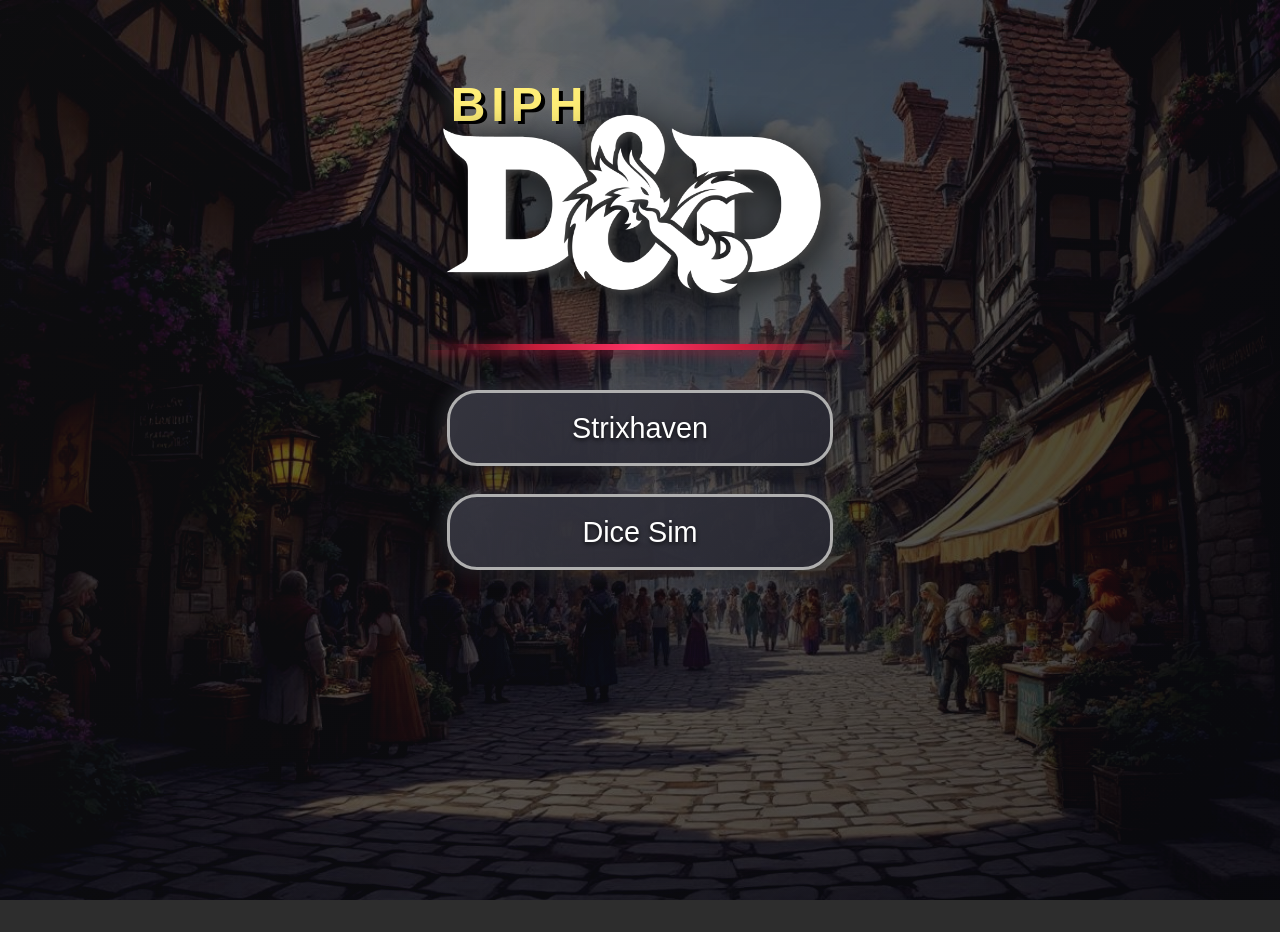
<file: index.html>
<!DOCTYPE html>
<html lang="en">
<head>
    <meta charset="UTF-8">
    <meta name="viewport" content="width=device-width, initial-scale=1.0">
    <title>BIPH - D&D</title>
    <link rel="icon" href="images/d20icon.png">
    
<style>
    body {
        background-color: #2d2d2d;
        font-family: 'Andika', sans-serif;
        color: #ffffff;
        margin: 0;
        padding: 16px;
        line-height: 1.6;
        text-align: center; 
        overflow-x: hidden;
        min-height: 100dvh;
    }

    /* Background */
    .background, .overlay {
        position: fixed;
        top: 0; left: 0;
        width: 100%;
        height: 100%;
        z-index: -4;
    }

    .background {
        background-size: cover;
        background-position: center center;
        filter: brightness(0.72) contrast(1.18) saturate(0.95);
        transition: opacity 1.2s ease;
    }

    .overlay {
        background: linear-gradient(135deg, rgba(28, 28, 32, 0.456), rgba(12, 12, 18, 0.722));
        z-index: -3;
    }

    /* Header */
    .header {
        margin: 45px auto 40px;
        padding: 20px 0;
    }

    .biph-container {
        margin-bottom: 25px;
        margin-right: 240px;
    }

    .biph-text {
        font-size: clamp(3rem, 5vw, 2rem);
        letter-spacing: 6px;
        color: #ffdd88;
        text-shadow: 4px 3px 0 #000, 0 0 35px rgba(138, 138, 137, 0.7);
        line-height: 1;
        margin: 0;
    }

    .dnd-container {
        display: flex;
        justify-content: center;
        margin: -60px 0 30px;
    }

    .dnd-logo {
        height: 220px;
        width: auto;
        max-width: 95%;
        max-height: 280px;           /* Safety limit */
        object-fit: contain;         /* Ensures no stretching */
        filter: drop-shadow(0 8px 20px rgba(0, 0, 0, 0.8));
    }

    .red-divider {
        height: 6px;
        background: linear-gradient(to right, transparent, #c41e3a, #ff3366, #c41e3a, transparent);
        margin: 30px auto;
        max-width: 420px;
        box-shadow: 0 3px 12px rgba(196, 30, 58, 0.65);
    }

    /* Buttons */
    .container {
        max-width: 340px;
        margin: -50px auto 100px;
        display: flex;
        flex-direction: column;
        align-items: center;
        gap: 28px;
        padding: 0 20px;
    }

    .button {
        display: flex;
        align-items: center;
        justify-content: center;
        padding: 12px 20px;
        font-family: 'Verdana', sans-serif;
        font-size: clamp(1.45rem, 5.5vw, 1.8rem);
        color: white;
        text-decoration: none;
        background: linear-gradient(135deg, rgba(55, 55, 65, 0.95), rgba(40, 40, 50, 0.95));
        border: 3px solid #b0b0b0;
        border-radius: 30px;
        transition: all 0.4s ease;
        box-shadow: 0 5px 18px rgba(0, 0, 0, 0.5),
                    0 0 20px rgba(180, 180, 200, 0.3);
        width: 100%;
        max-width: 380px;
        position: relative;
        overflow: hidden;
    }

    .button:hover {
        background: linear-gradient(135deg, rgba(80, 80, 95, 1), rgba(60, 60, 80, 1));
        border-color: #ffdd88;
        transform: translateY(-6px) scale(1.03);
        box-shadow: 0 12px 28px rgba(150, 100, 200, 0.4),
                    0 0 35px rgba(255, 220, 100, 0.5);
    }

    .button span {
        position: relative;
        z-index: 2;
        text-shadow: 0 2px 4px rgba(0,0,0,0.7);
    }

</style>
</head>
<body>
    <div class="background" id="background"></div>
    <div class="overlay"></div>

    <!-- Header -->
    <div class="header">
        <div class="biph-container">
            <h1 class="biph-text" id="biph-text">BIPH</h1>
        </div>
        
        <div class="dnd-container">
            <img src="images/dnd.png" alt="D&D" class="dnd-logo">
        </div>
        
        <div class="red-divider"></div>
    </div>

    <div class="container">
        <a href="https://biphdnd.github.io/strixhaven/" class="button">
            <span>Strixhaven</span>
        </a>

        <a href="https://biphdnd.github.io/dicesim/" class="button">
            <span>Dice Sim</span>
        </a>
    </div>

    <script>
        const bgImages = Array.from({length: 15}, (_, i) => `images/${i+1}.jpg`);
        
        function setRandomBackground() {
            const randomIndex = Math.floor(Math.random() * bgImages.length);
            const bgElement = document.getElementById('background');
            const biphText = document.getElementById('biph-text');
            
            bgElement.style.backgroundImage = `url('${bgImages[randomIndex]}')`;
            
            switch(randomIndex + 1) {
                case 1:  biphText.style.color = "#ffcc00"; break;
                case 2:  biphText.style.color = "#ff8866"; break;
                case 3:  biphText.style.color = "#aaff88"; break;
                case 4:  biphText.style.color = "#88ccff"; break;
                case 5:  biphText.style.color = "#ff99ee"; break;
                case 6:  biphText.style.color = "#ffee77"; break;
                case 7:  biphText.style.color = "#cc88ff"; break;
                case 8:  biphText.style.color = "#77ffcc"; break;
                case 9:  biphText.style.color = "#ff7744"; break;
                case 10: biphText.style.color = "#aaccff"; break;
                case 11: biphText.style.color = "#ffdd88"; break;
                case 12: biphText.style.color = "#88ffaa"; break;
                case 13: biphText.style.color = "#ff99bb"; break;
                case 14: biphText.style.color = "#77ddff"; break;
                case 15: biphText.style.color = "#ffcc66"; break;
                default: biphText.style.color = "#ffdd88";
            }
        }

        window.onload = setRandomBackground;
    </script>
</body>
</html>
</file>
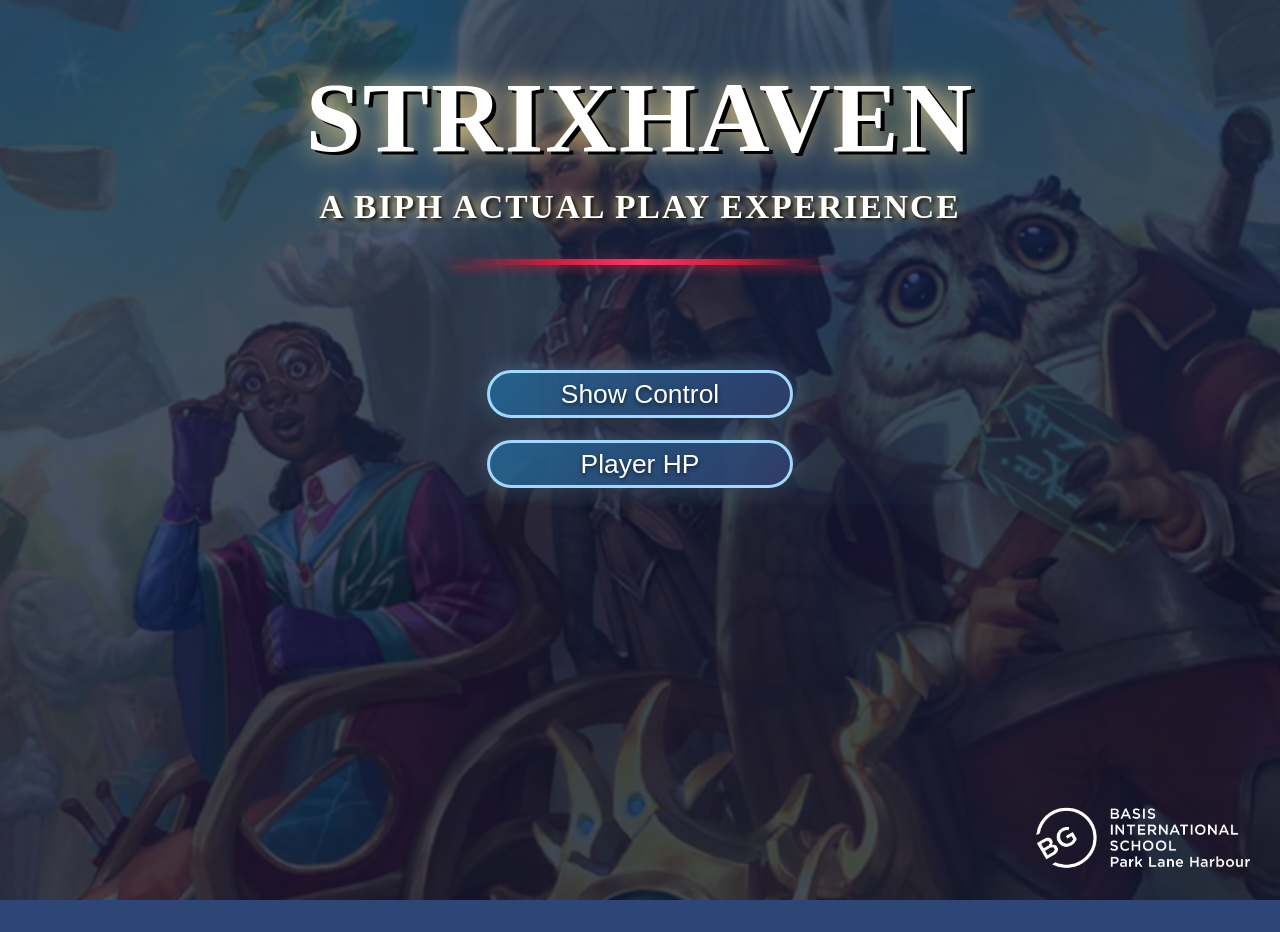
<file: strixhaven/index.html>
<!DOCTYPE html>
<html lang="en">
<head>
    <meta charset="UTF-8">
    <meta name="viewport" content="width=device-width, initial-scale=1.0">
    <title>Strixhaven - Actual Play</title>
    <link rel="icon" href="images/d20icon.png">
<style>
    @font-face {
        font-family: 'Zapfino';
        src: url('../fonts/Zapfino.ttf') format('truetype');
    }
    
    body {
        background-color: rgba(45, 70, 119);
        font-family: 'Andika', sans-serif;
        color: #ffffff;
        margin: 0;
        padding: 16px;
        line-height: 1.6;
        text-align: center; 
        overflow-x: hidden;
        min-height: 100dvh;
    }

    /* Background layers */
    .background, .blue-overlay, .overlay {
        position: fixed;
        top: 0; left: 0;
        width: 100%;
        height: 100%;
        z-index: -4;
    }

    .background {
        background-image: url('images/strixhaven-art-clean.png');
        background-size: cover;
        background-position: center center;
        filter: brightness(0.85) contrast(1.1);
    }

    .blue-overlay {
        background: linear-gradient(135deg, rgba(20, 35, 70, 0.65), rgba(9, 20, 50, 0.75));
        z-index: -3;
    }

    .overlay {
        background: radial-gradient(circle at 30% 70%, #303f6c 0%, transparent 50%),
                    radial-gradient(circle at 70% 30%, #236693 0%, transparent 50%);
        mix-blend-mode: overlay;
        opacity: 0.4;
        z-index: -2;
    }

    /* Title */
    .strixhaven-header {
        margin: 40px auto 35px;
        max-width: 1000px;
        padding: 10px 0;
    }

    .strix-title {
        font-family: 'Georgia', serif;
        font-size: clamp(2.8rem, 11vw, 6.2rem);
        font-weight: 900;
        color: #ffffff;
        text-shadow: 4px 3px 0 #000, 0 0 25px #ffdd88;
        letter-spacing: 2px;
        margin: 0;
        line-height: 1.05;
        opacity: 0;
        animation: fadeInUp 2s ease forwards;
    }

    .subtitle {
        font-family: 'Georgia', serif;
        font-size: clamp(1.25rem, 4.5vw, 2.1rem);
        color: #ffffff;
        text-shadow: 2px 2px 4px #000, 0 0 12px #ffdd88;
        letter-spacing: 2px;
        margin: 10px 0 0;
        font-weight: 700;
        opacity: 0;
        animation: fadeInUp 2s ease 0.4s forwards;
    }

    .red-divider {
        height: 6px;
        background: linear-gradient(to right, transparent, #c41e3a, #ff3366, #c41e3a, transparent);
        margin: 25px auto;
        max-width: 380px;
        box-shadow: 0 3px 10px rgba(196, 30, 58, 0.7);
        opacity: 0;
        animation: fadeInUp 1.8s ease 0.8s forwards;
    }

    @keyframes fadeInUp {
        from { opacity: 0; transform: translateY(30px); }
        to   { opacity: 1; transform: translateY(0); }
    }

        /* Logo */
        .logocontainer {
            min-height: 10vh;
            padding-bottom: 50px;
        }

        .logo {
            position: fixed;
            right: 25px;
            bottom: 25px;
            width: 25vh;
            height: auto;
            z-index: 10;
            opacity: 0;
            animation: logoFadeIn 2.8s ease 0.8s forwards;
        }

        @keyframes logoFadeIn {
            to { opacity: 1; }
        }

    /* Buttons - More side spacing */
    .container {
        max-width: 300px;
        min-width: 160px;
        margin: 70px auto 100px;
        display: flex;
        flex-direction: column;
        align-items: center;
        gap: 22px;
        padding-left: 50px; 
        padding-right: 50px; 
    }

    .button {
        display: flex;
        align-items: center;
        justify-content: center;
        padding: 18px auto 40px;
        font-family: 'Verdana', sans-serif;
        font-size: clamp(1.35rem, 5vw, 1.65rem);
        color: white;
        text-decoration: none;
        background: linear-gradient(135deg, rgba(35, 102, 147, 0.9), rgba(48, 63, 108, 0.9));
        border: 3px solid #a0d8ff;
        border-radius: 30px;
        transition: all 0.4s ease;
        box-shadow: 0 4px 15px rgba(0, 0, 0, 0.4),
                    0 0 20px rgba(160, 216, 255, 0.4);
        width: 100%;
        max-width: 380px;           /* Slightly narrower for better side space */
        min-width: unset;
        position: relative;
        overflow: hidden;
    }

    .button::before {
        content: '';
        position: absolute;
        top: -50%;
        left: -50%;
        width: 40%;
        height: 200%;
        background: linear-gradient(120deg, transparent, rgba(255,255,255,0.35), transparent);
        transform: skewX(-25deg);
        transition: all 0.7s ease;
        opacity: 0;
    }

    .button:hover {
        background: linear-gradient(135deg, rgba(70, 130, 180, 1), rgba(90, 60, 150, 1));
        border-color: #ffdd88;
        transform: translateY(-5px) scale(1.02);
        box-shadow: 0 12px 30px rgba(120, 80, 200, 0.5),
                    0 0 35px rgba(255, 200, 80, 0.5);
    }

    .button:hover::before {
        opacity: 1;
        left: 120%;
    }

    .button span {
        position: relative;
        z-index: 2;
        text-shadow: 0 2px 4px rgba(0,0,0,0.6);
    }
</style>
</head>
<body>
    <div class="background"></div>
    <div class="blue-overlay"></div>
    <div class="overlay"></div>

    <!-- Strixhaven Title -->
    <div class="strixhaven-header">
        <h1 class="strix-title">STRIXHAVEN</h1>
        <h2 class="subtitle">A BIPH ACTUAL PLAY EXPERIENCE</h2>
        <div class="red-divider"></div>
    </div>

    <div class="container">
        <a href="https://biphdnd.github.io/strixhaven/showcontrol" class="button">
            <span>Show Control</span>
        </a>

        <a href="https://biphdnd.github.io/strixhaven/hp" class="button">
            <span>Player HP</span>
        </a>
    </div>

    <!-- Logo -->
    <div class="logocontainer">
        <img src="images/logo.png" alt="BASIS Logo" class="logo">
    </div>

</body>
</html>
</file>
